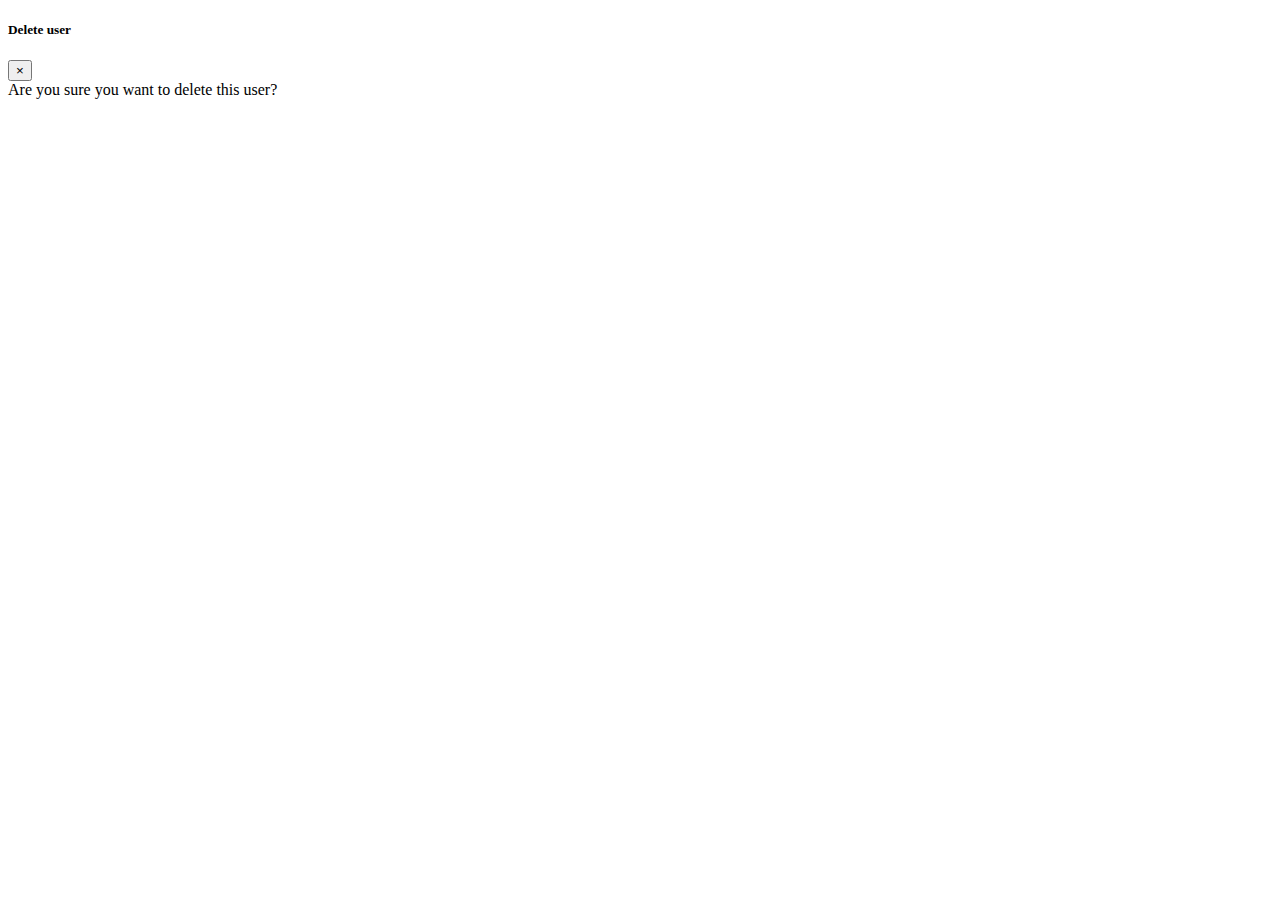
<file: bootstrap/springboot+thymeleaf+bootstrap/demo/target/classes/template/fragments/deleteUserModal.html>
<!DOCTYPE html>
<html lang="en" xmlns:th="http://www.thymeleaf.org">
<head>
    <meta charset="UTF-8">
    <title>Title</title>
</head>
<body>
<div th:fragment="delete-user-modal" id="delete-user-modal" >
    <div class="modal" id="deleteModal" tabindex="-1" role="dialog" aria-labelledby="exampleModalLabel"
         aria-hidden="true">
        <div class="modal-dialog" role="document">
            <div class="modal-content">
                <div class="modal-header">
                    <h5 class="modal-title" id="exampleModalLabel">Delete user</h5>
                    <button type="button" class="close" data-dismiss="modal" aria-label="Close">
                        <span aria-hidden="true">&times;</span>
                    </button>
                </div>
                <div class="modal-body">
                    <input id="user-id-to-delete" type="hidden"/>
                    <input id="row-to-delete" type="hidden"/>
                    Are you sure you want to delete this user?
                </div>
                <div class="modal-footer">
                    <a type="button" class="btn btn-dark" data-dismiss="modal"
                       style="color: #ffffff;">
                        Cancel
                    </a>
                    <a type="button" class="btn btn-danger" onclick="deleteEntity('user')"
                       style="text-decoration: none;  color: #ffffff;">Delete
                    </a>

                </div>
            </div>
        </div>
    </div>
</div>
</body>
</html>
</file>
